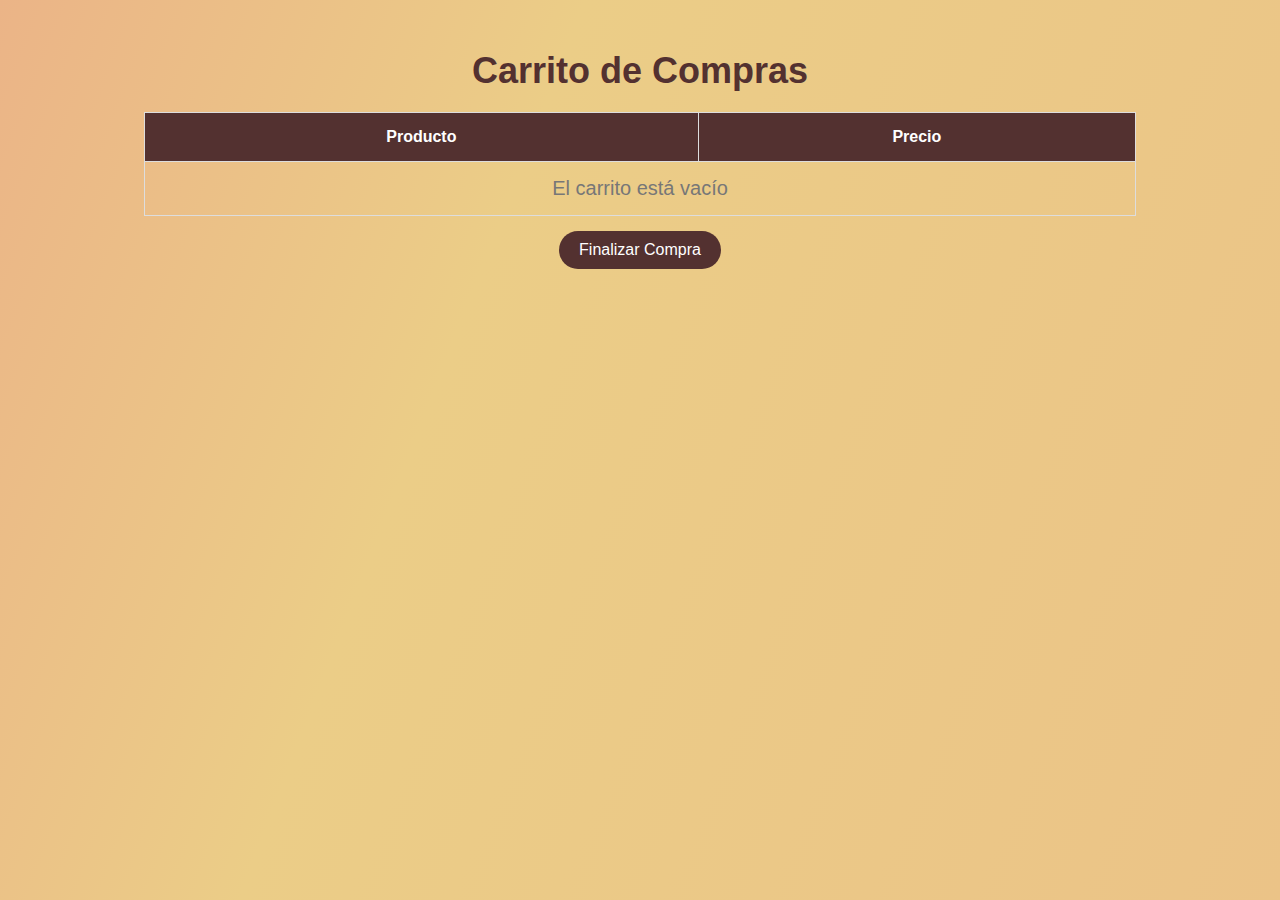
<file: carrito.html>
<!DOCTYPE html>
<html lang="es">
<head>
    <meta charset="UTF-8">
    <meta name="viewport" content="width=device-width, initial-scale=1.0">
    <title>Carrito de Compras</title>
    <link rel="stylesheet" href="styles.css">
    <style>
        /* Estilos Generales */
        body {
            margin: 0;
            font-family: Arial, sans-serif;
            background-color: #f4f4f4;
        }

        /* Contenedor principal */
        .main-container {
            display: flex;
            flex-direction: column;
            align-items: center;
            padding: 20px;
        }

        .page-title {
            font-size: 36px;
            font-weight: bold;
            color: #533130;
            margin-top: 30px;
        }

        /* Tabla de carrito */
        .cart-table {
            width: 80%;
            border-collapse: collapse;
            margin-top: 20px;
        }

        .cart-table th, .cart-table td {
            padding: 15px;
            border: 1px solid #ddd;
            text-align: center;
        }

        .cart-table th {
            background-color: #533130;
            color: white;
        }

        .cart-total {
            font-size: 24px;
            font-weight: bold;
            margin-top: 20px;
            color: #533130;
        }

        .empty-cart {
            font-size: 20px;
            color: #777;
            margin-top: 30px;
        }

        .checkout-button {
            padding: 10px 20px;
            background-color: #533130;
            color: white;
            border: none;
            border-radius: 30px;
            font-size: 16px;
            cursor: pointer;
            margin-top: 15px;
        }

        .checkout-button:hover {
            background-color: #3e2c28;
        }
    </style>
</head>
<body>
    <div class="main-container">
        <h1 class="page-title">Carrito de Compras</h1>
        
        <table class="cart-table" id="cart-table">
            <thead>
                <tr>
                    <th>Producto</th>
                    <th>Precio</th>
                </tr>
            </thead>
            <tbody id="cart-items">
                <!-- Los productos se agregarán aquí -->
            </tbody>
        </table>

        <p id="cart-total" class="cart-total">Total: $0</p>
        <button class="checkout-button" onclick="checkout()">Finalizar Compra</button>
    </div>

    <script>
        // Función para cargar los productos del carrito
        function cargarCarrito() {
            const cartItems = JSON.parse(localStorage.getItem("carrito")) || [];
            const cartItemsContainer = document.getElementById("cart-items");
            const cartTotal = document.getElementById("cart-total");
            let total = 0;

            if (cartItems.length === 0) {
                cartItemsContainer.innerHTML = `<tr><td colspan="2" class="empty-cart">El carrito está vacío</td></tr>`;
                cartTotal.style.display = 'none';
                return;
            }

            // Mostrar productos en la tabla
            cartItemsContainer.innerHTML = '';
            cartItems.forEach(item => {
                const row = document.createElement("tr");
                row.innerHTML = `
                    <td>${item.name}</td>
                    <td>$${item.price}</td>
                `;
                cartItemsContainer.appendChild(row);
                total += parseFloat(item.price);
            });

            cartTotal.innerText = `Total: $${total.toFixed(2)}`;
        }

        // Función de checkout (compra final)
        function checkout() {
            alert("Compra finalizada");
            localStorage.removeItem("carrito");
            window.location.reload();
        }

        // Cargar el carrito al abrir la página
        window.onload = cargarCarrito;
    </script>
</body>
</html>
</file>
<file: styles.css>
/* Configuración general */
*/* Asegúrate de incluir la clase shiny-text en tu CSS */
/* Estilo para el texto con brillo negro */
.shiny-text {
    color: black; /* Cambiar el color a negro */
    text-shadow: 0 0 5px black, 0 0 10px black, 0 0 15px #555; /* Sombra de texto para un efecto de brillo suave */
    font-weight: bold;
    font-size: 70px; /* Mantener el tamaño grande */
    animation: shimmer 1.5s infinite; /* Animación de brillo */
}

/* Animación de brillo */
@keyframes shimmer {
    0% { text-shadow: 0 0 5px black, 0 0 10px black, 0 0 15px #555; }
    50% { text-shadow: 0 0 10px #333, 0 0 20px #333, 0 0 30px #333; } /* Resplandor más fuerte */
    100% { text-shadow: 0 0 5px black, 0 0 10px black, 0 0 15px #555; }
}


/* Estilos generales de la página */
* {
    box-sizing: border-box;
    margin: 0;
    padding: 0;
}

body {
    font-family: 'Inter', sans-serif;
    color: #333;
}

.main-container {
    width: 100%;
    min-height: 100vh;
    background: linear-gradient(291deg, #EBC387 0%, #EBCD87 64%, #EBB487 100%);
    display: flex;
    flex-direction: column;
    align-items: center;
    padding: 20px;
}

/* Barra superior */
.header-bar {
    width: 100%;
    max-width: 1440px;
    height: 81px;
    background: #F0DC87;
    display: flex;
    justify-content: space-between;
    align-items: center;
    padding: 0 20px;
}

.header-left, .header-right {
    font-size: 20px;
    font-weight: 400;
}

.icons {
    display: flex;
    gap: 10px;
}

/* Contenido promocional */
.promo-container {
    display: flex;
    align-items: flex-start;
    max-width: 1440px;
    width: 100%;
    margin-top: 20px;
    gap: 20px;
}

.promo-image {
    width: 60%;
    max-width: 845px;
    height: auto;
}

.promo-text {
    width: 40%;
    max-width: 420px;
    color: black;
}

.promo-text h2 {
    font-size: 44px;
    font-weight: 400;
}

.promo-text h1 {
    font-size: 64px;
    font-style: italic;
    font-weight: 900;
    margin: 10px 0;
}

.promo-text p {
    font-size: 20px;
    font-style: italic;
    font-weight: 600;
    margin: 20px 0;
}

/* Botón de compra */
.buy-button {
    background: #533130;
    color: white;
    border: 1px solid white;
    border-radius: 30px;
    padding: 10px 20px;
    font-size: 24px;
    font-weight: 900;
    cursor: pointer;
    transition: background 0.3s;
}

.buy-button:hover {
    background: #6e3f3f;
}

/* Lema */
.slogan {
    font-size: 40px;
    font-weight: bold;
    font-style: italic;
    color: #0a0808;
    text-align: center;
    margin-top: 150px;
    padding-bottom: 150px;
    line-height: 1.2; /* Esto ayudará a que el texto se separe un poco si es necesario */
}
</file>
